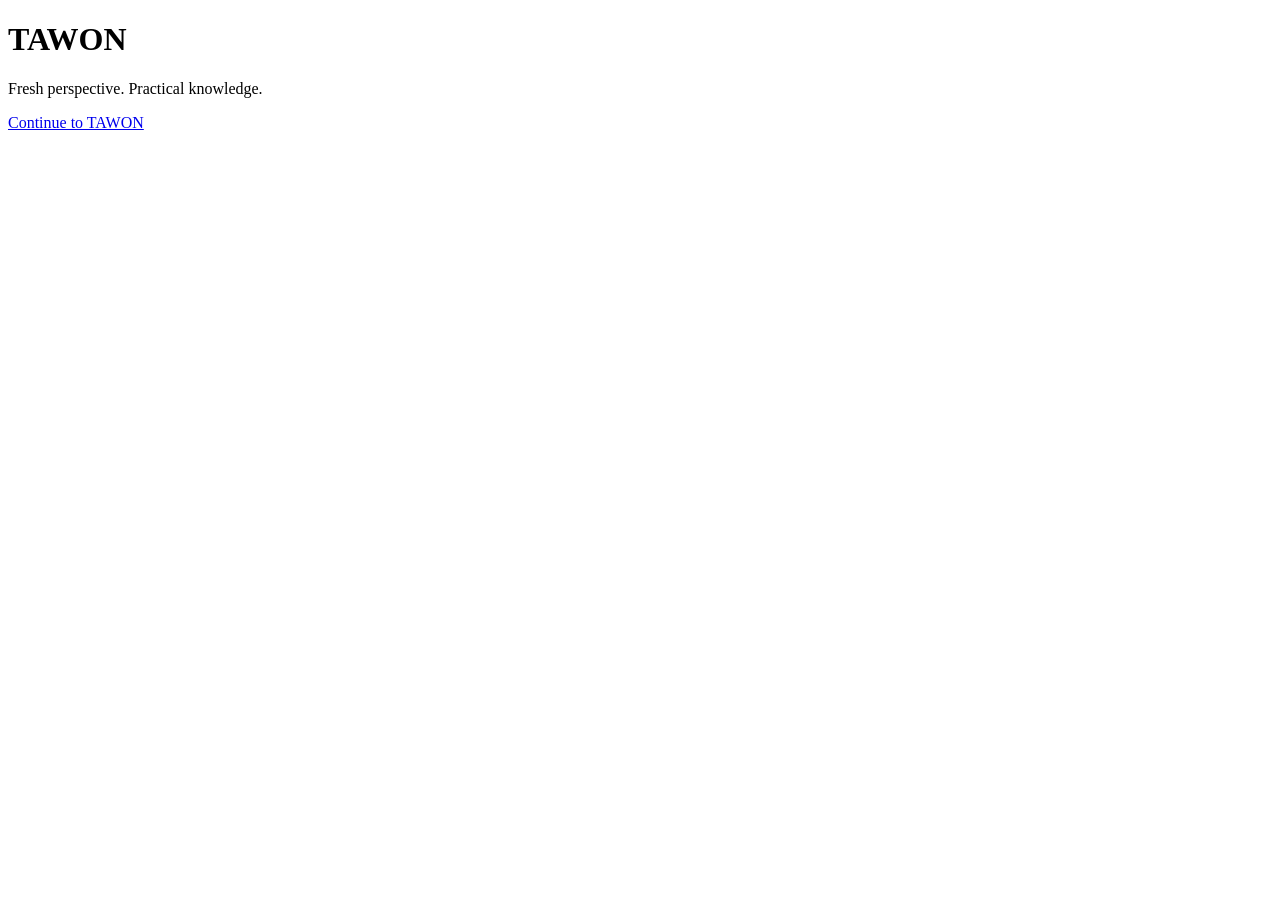
<file: index.html>
<!doctype html><html lang="en"><head><meta charset="utf-8"><meta name="viewport" content="width=device-width,initial-scale=1"><meta name="robots" content="noindex,follow"><title>TAWON | TAWON</title><meta name="description" content="Fresh perspective. Practical knowledge. Explore the English edition of TAWON."><link rel="canonical" href="https://tawon.my.id/"></head><body><main><h1>TAWON</h1><p>Fresh perspective. Practical knowledge.</p><p><a href="/">Continue to TAWON</a></p></main></body></html>
</file>
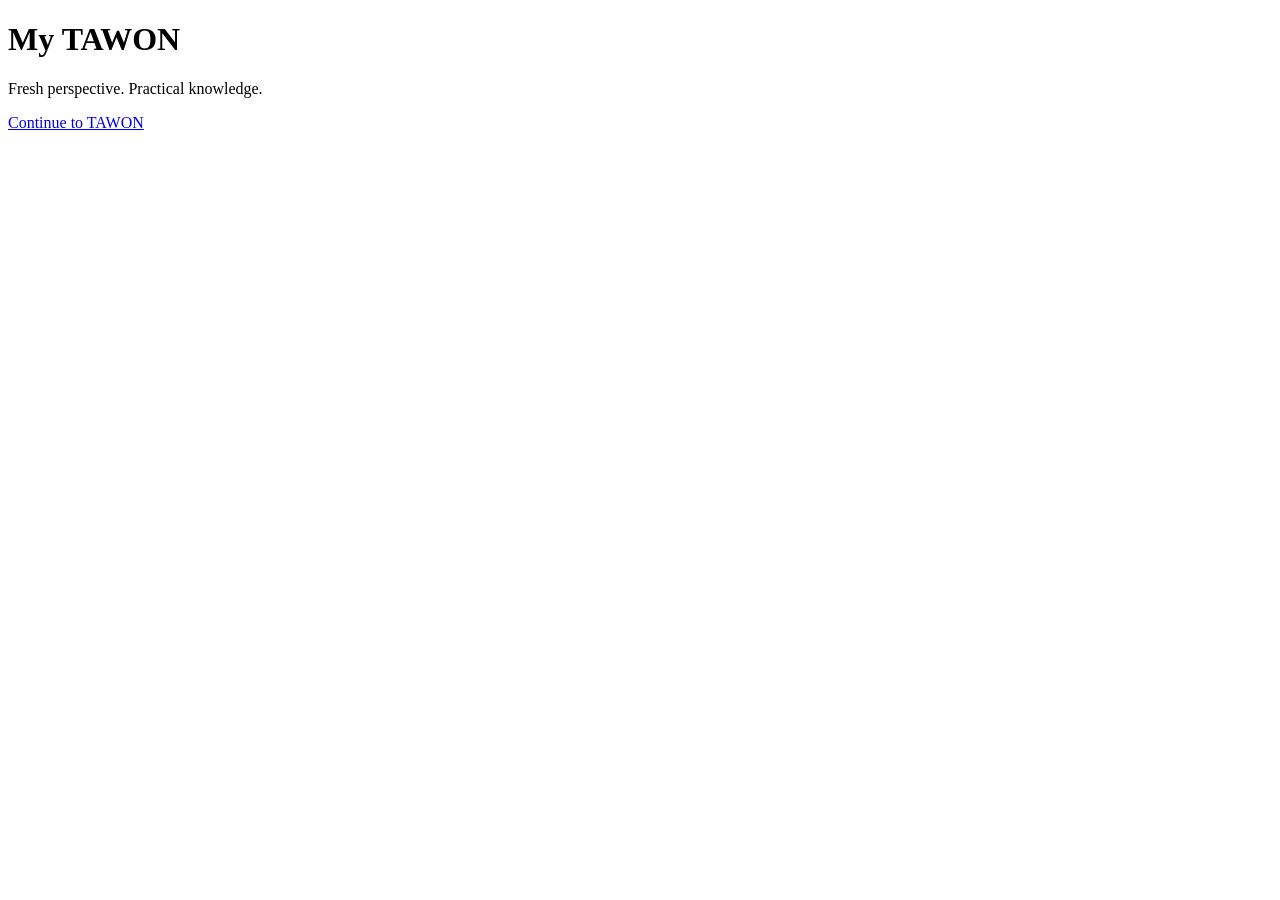
<file: akun.html>
<!doctype html><html lang="en"><head><meta charset="utf-8"><meta name="viewport" content="width=device-width,initial-scale=1"><meta name="robots" content="noindex,follow"><title>My TAWON | TAWON</title><meta name="description" content="Fresh perspective. Practical knowledge. Explore the English edition of TAWON."><link rel="canonical" href="https://tawon.my.id/account"></head><body><main><h1>My TAWON</h1><p>Fresh perspective. Practical knowledge.</p><p><a href="/account">Continue to TAWON</a></p></main></body></html>
</file>
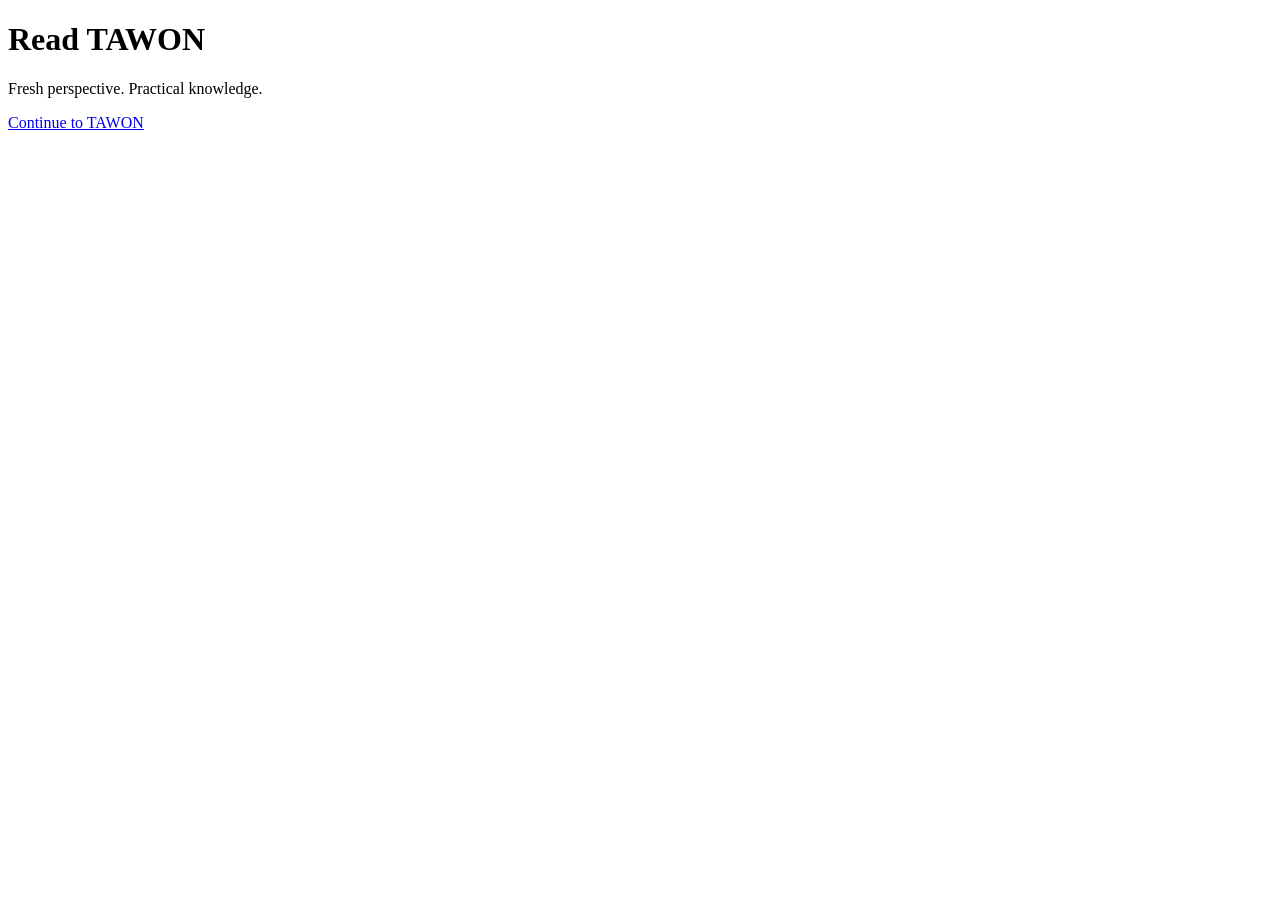
<file: artikel.html>
<!doctype html><html lang="en"><head><meta charset="utf-8"><meta name="viewport" content="width=device-width,initial-scale=1"><meta name="robots" content="noindex,follow"><title>Read TAWON | TAWON</title><meta name="description" content="Fresh perspective. Practical knowledge. Explore the English edition of TAWON."><link rel="canonical" href="https://tawon.my.id/articles"></head><body><main><h1>Read TAWON</h1><p>Fresh perspective. Practical knowledge.</p><p><a href="/articles">Continue to TAWON</a></p></main></body></html>
</file>
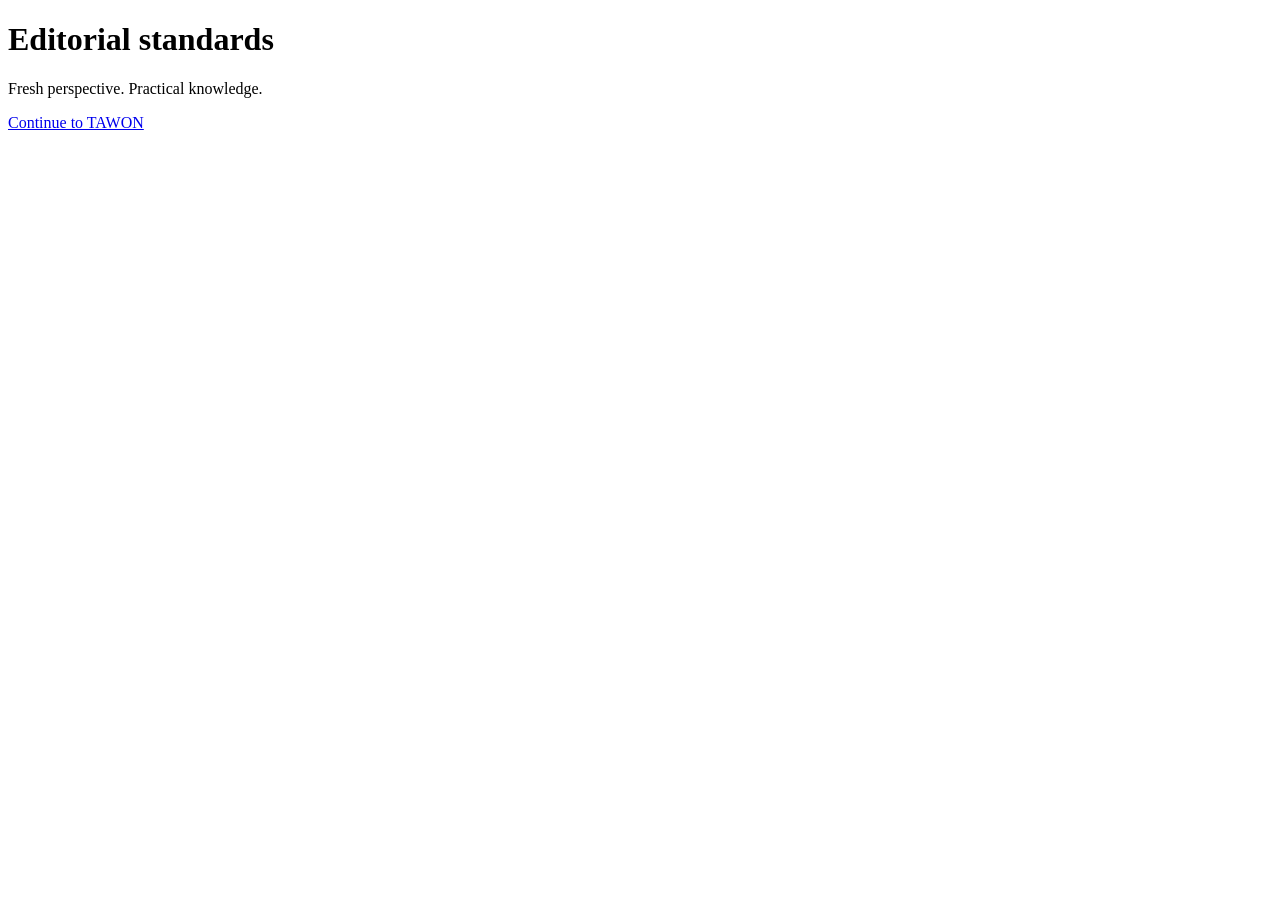
<file: editorial-standard.html>
<!doctype html><html lang="en"><head><meta charset="utf-8"><meta name="viewport" content="width=device-width,initial-scale=1"><meta name="robots" content="noindex,follow"><title>Editorial standards | TAWON</title><meta name="description" content="Fresh perspective. Practical knowledge. Explore the English edition of TAWON."><link rel="canonical" href="https://tawon.my.id/info.html?page=editorial"></head><body><main><h1>Editorial standards</h1><p>Fresh perspective. Practical knowledge.</p><p><a href="/info.html?page=editorial">Continue to TAWON</a></p></main></body></html>
</file>
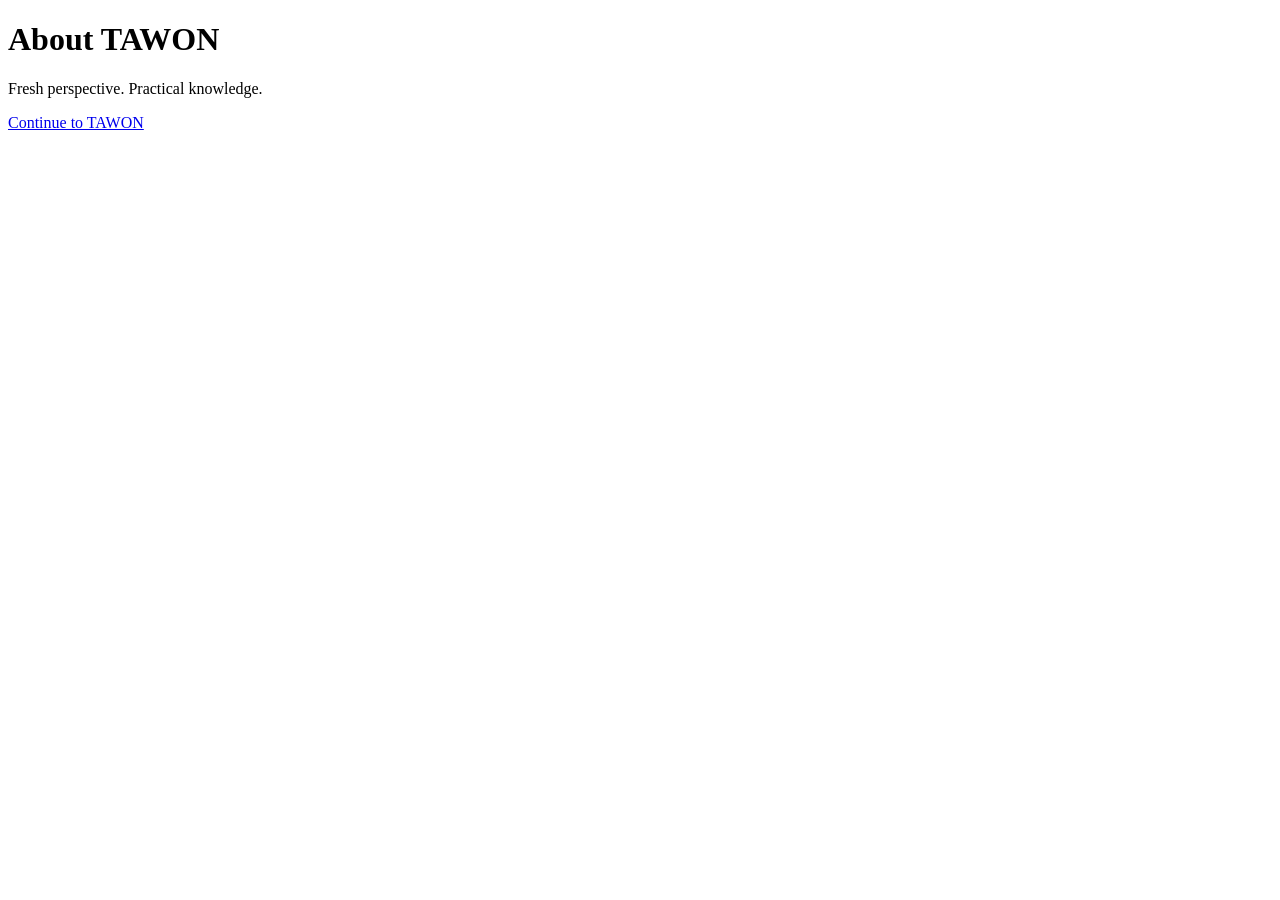
<file: info.html>
<!doctype html><html lang="en"><head><meta charset="utf-8"><meta name="viewport" content="width=device-width,initial-scale=1"><meta name="robots" content="noindex,follow"><title>About TAWON | TAWON</title><meta name="description" content="Fresh perspective. Practical knowledge. Explore the English edition of TAWON."><link rel="canonical" href="https://tawon.my.id/info.html?page=about"></head><body><main><h1>About TAWON</h1><p>Fresh perspective. Practical knowledge.</p><p><a href="/info.html?page=about">Continue to TAWON</a></p></main></body></html>
</file>
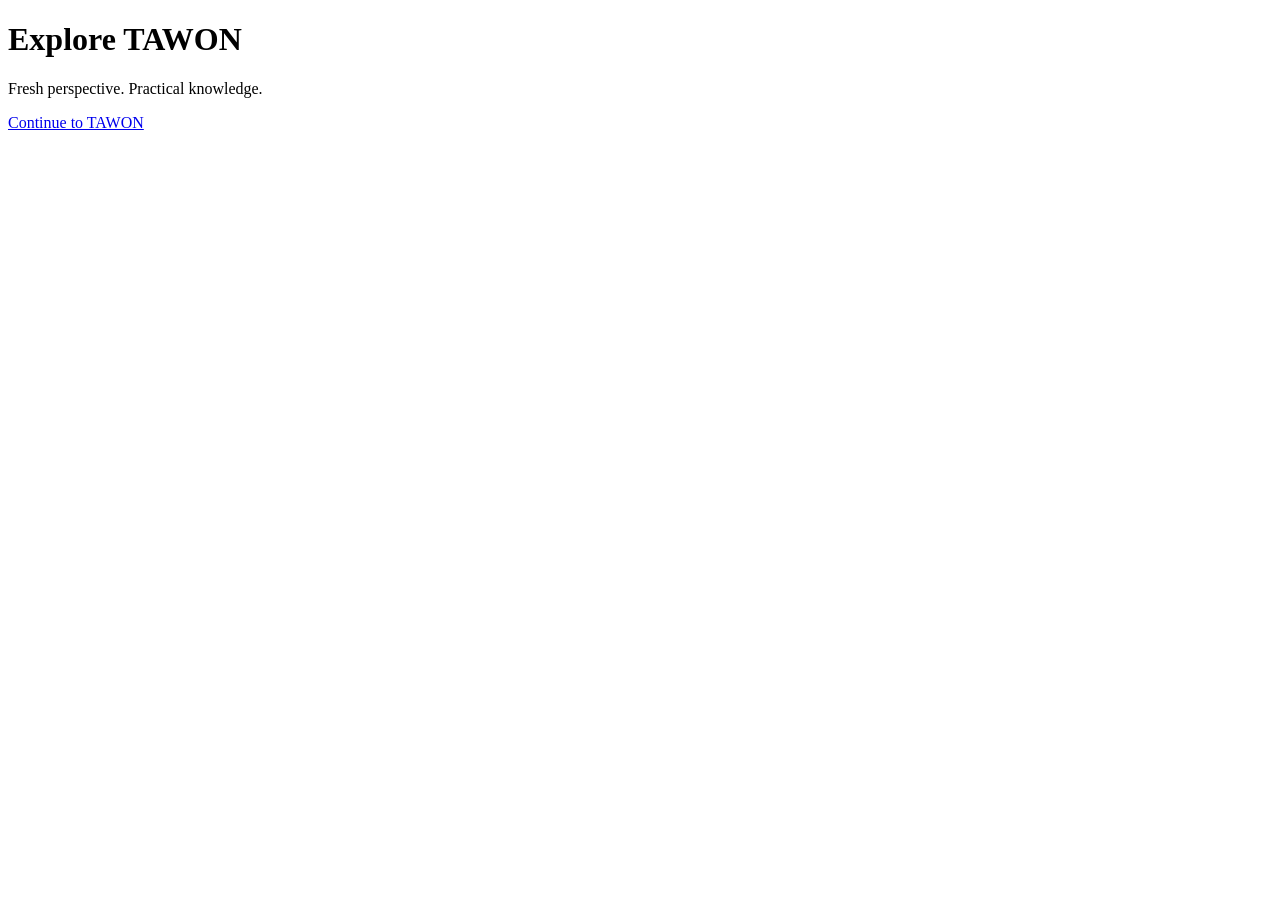
<file: live.html>
<!doctype html><html lang="en"><head><meta charset="utf-8"><meta name="viewport" content="width=device-width,initial-scale=1"><meta name="robots" content="noindex,follow"><title>Explore TAWON | TAWON</title><meta name="description" content="Fresh perspective. Practical knowledge. Explore the English edition of TAWON."><link rel="canonical" href="https://tawon.my.id/"></head><body><main><h1>Explore TAWON</h1><p>Fresh perspective. Practical knowledge.</p><p><a href="/">Continue to TAWON</a></p></main></body></html>
</file>
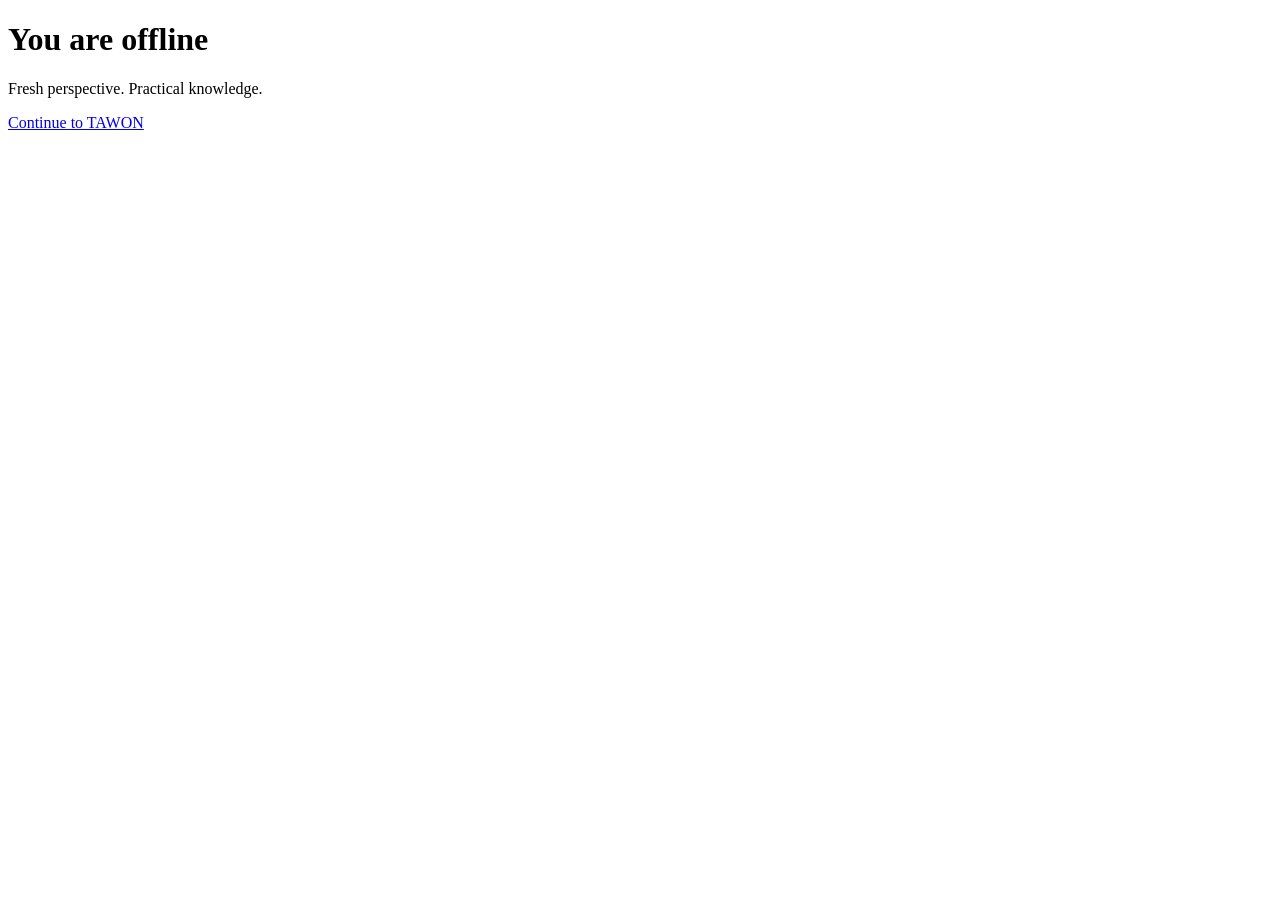
<file: offline.html>
<!doctype html><html lang="en"><head><meta charset="utf-8"><meta name="viewport" content="width=device-width,initial-scale=1"><meta name="robots" content="noindex,follow"><title>You are offline | TAWON</title><meta name="description" content="Fresh perspective. Practical knowledge. Explore the English edition of TAWON."><link rel="canonical" href="https://tawon.my.id/"></head><body><main><h1>You are offline</h1><p>Fresh perspective. Practical knowledge.</p><p><a href="/">Continue to TAWON</a></p></main></body></html>
</file>
